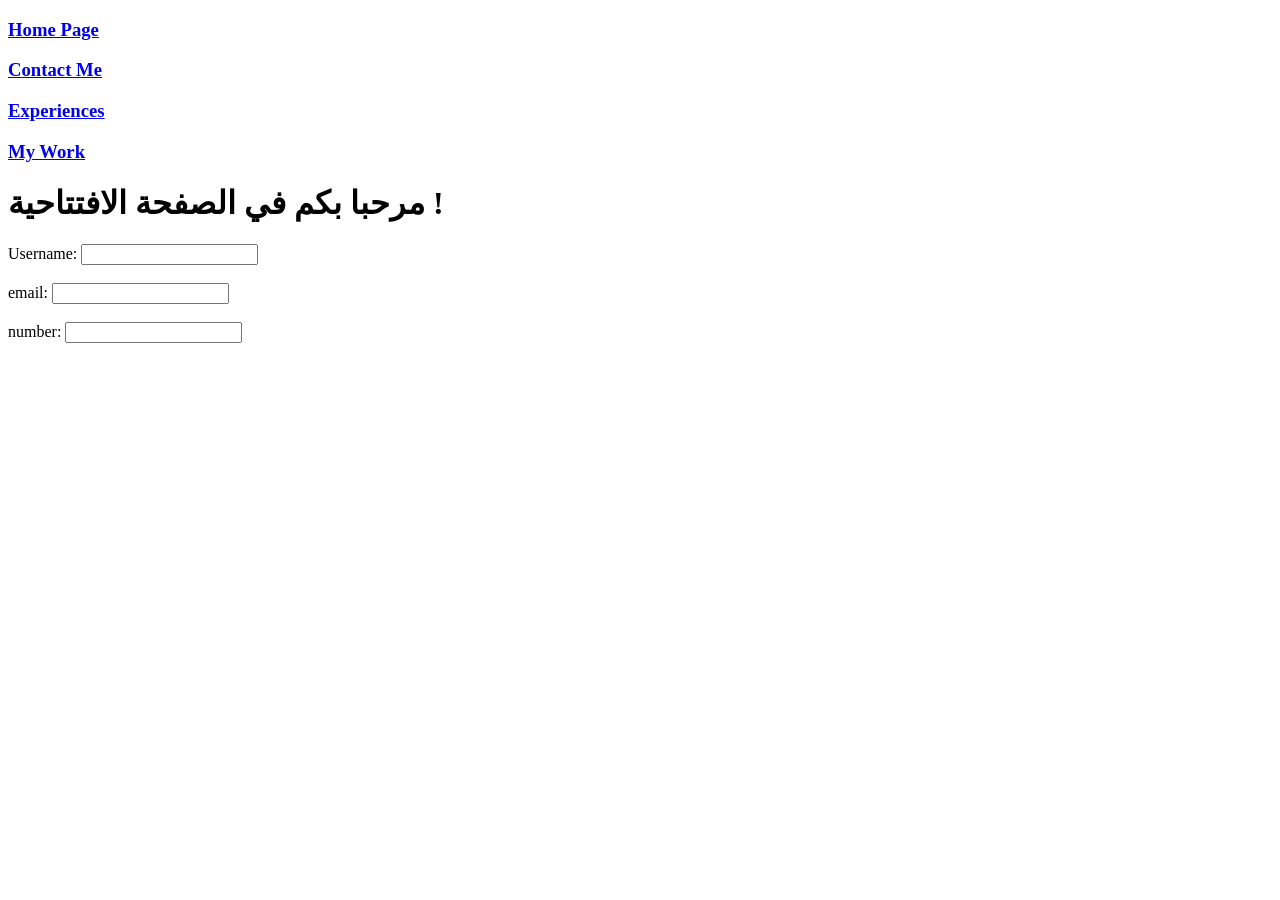
<file: index.html>
<!DOCTYPE html>
<html lang="en">
<head>
    <meta charset="UTF-8">
    <meta name="viewport" content="width=device-width, initial-scale=1.0">
    <title>الصفحه الافتتاحية</title>
</head>
<body>
        <h3>
      <a href="Home.html">Home Page</a>
    </h3>
    <h3>
      <a href="Contacts.html">Contact Me</a>
    </h3>
   <h3>
      <a href="Experiences.html">Experiences</a>
    </h3>
    <h3>
      <a href="Mywork.html">My Work</a>
    </h3>
    <h1>
        مرحبا بكم في الصفحة الافتتاحية !
    </h1>
        <form action="register.php">
        <label for="username">Username:</label>
        <input type="text" id="username" name="username" required>
        <br><br>
        <label for="email">email:</label>
        <input type="text" id="email" name="email" required>
        <br><br>
        <label for="number">number:</label>
        <input type="text" id="number" name="number" required>
        <br><br>
    </form>
</body>
</html>
</file>
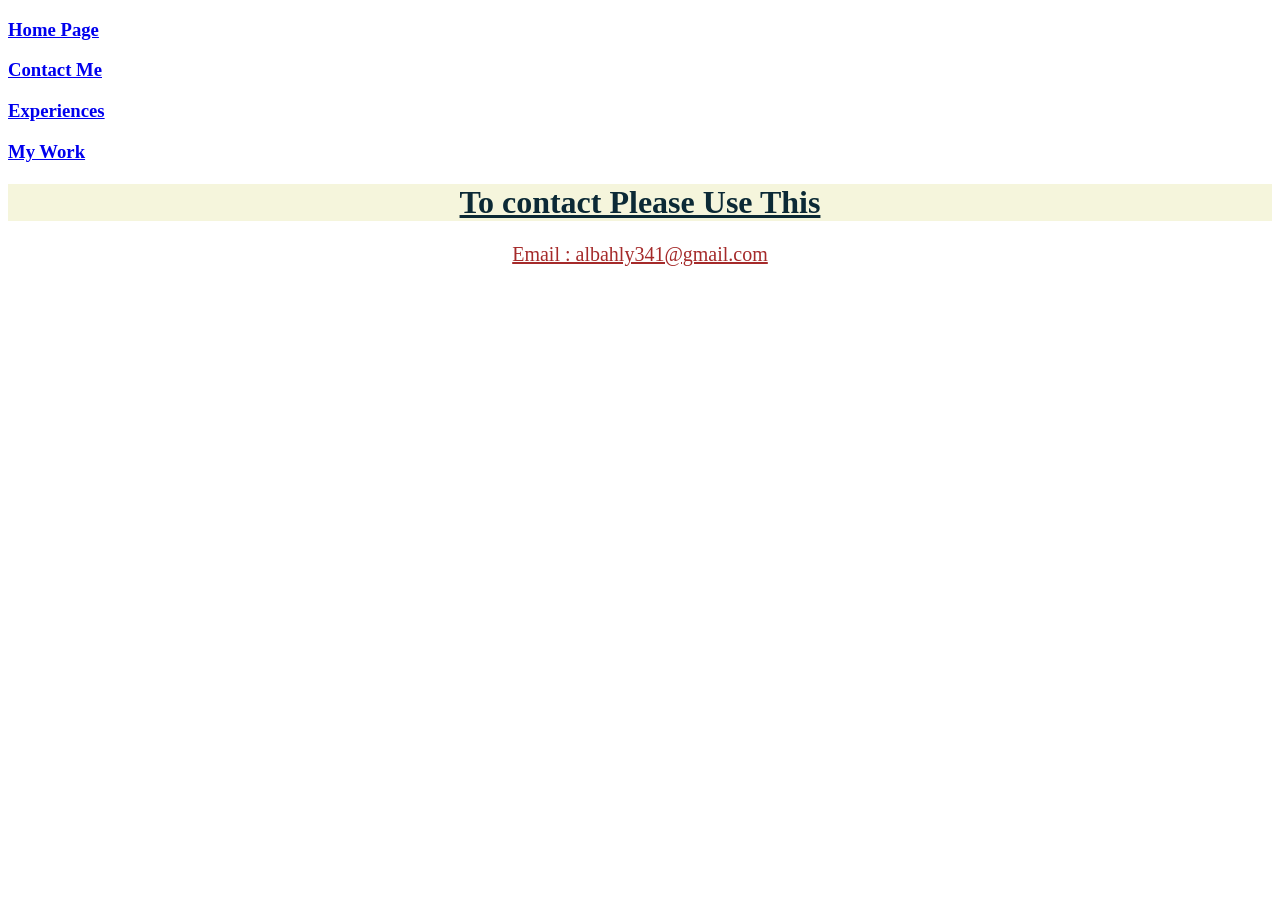
<file: Contacts.html>
<!DOCTYPE html>
<html lang="en">
<head>
    <meta charset="UTF-8">
    <meta name="viewport" content="width=device-width, initial-scale=1.0">
    <title>Contact Me</title>
    <link rel="stylesheet" href="stylesContacts.css">
</head>
<body>
        <h3>
      <a href="Home.html">Home Page</a>
    </h3>
    <h3>
      <a href="Contacts.html">Contact Me</a>
    </h3>
   <h3>
      <a href="Experiences.html">Experiences</a>
    </h3>
        <h3>
      <a href="Mywork.html">My Work</a>
    </h3>
<H1 class="textCenter">
To contact Please Use This
</H1>
<p class="textCenter">
Email : albahly341@gmail.com
</p>
</body>
</html>
</file>
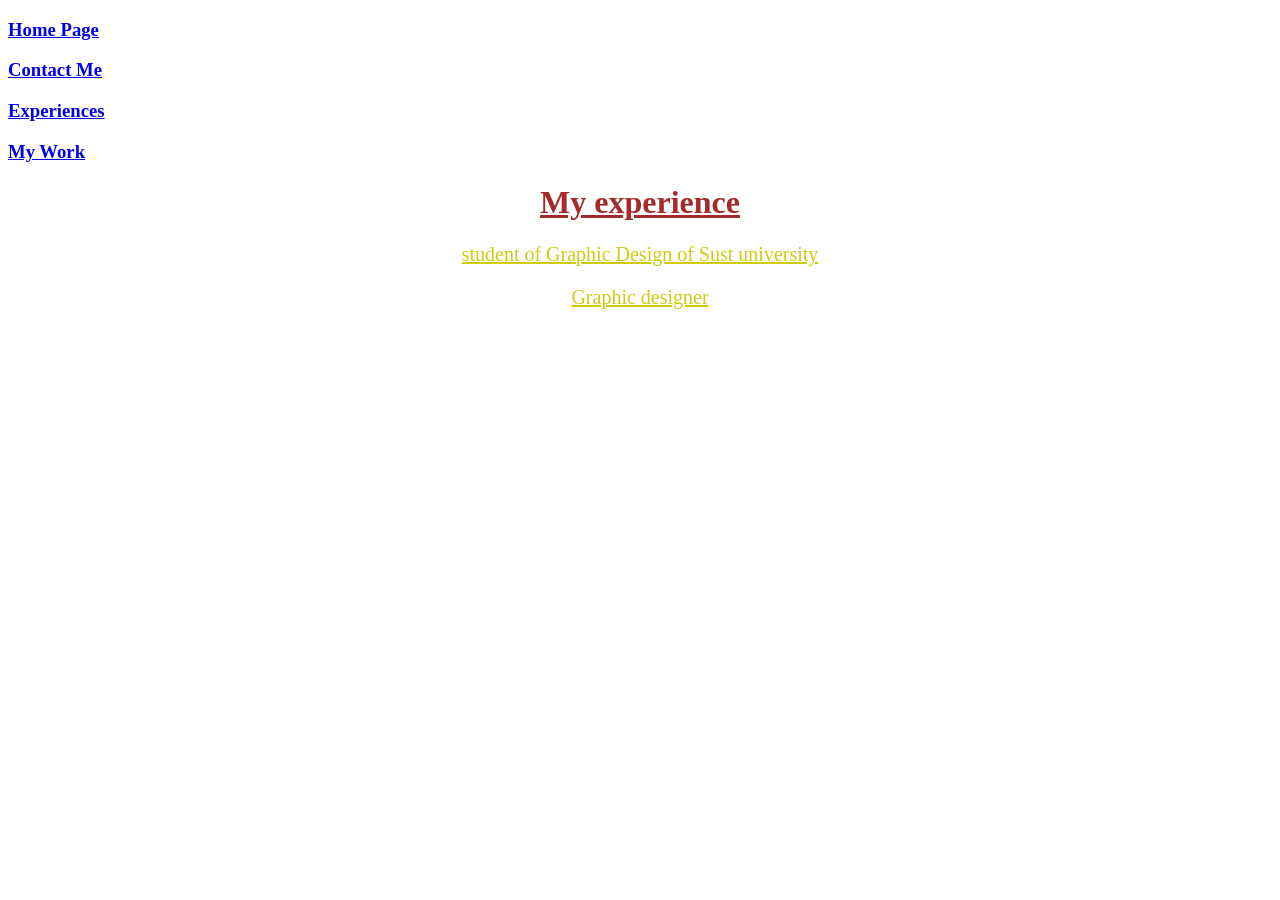
<file: Experiences.html>
<!DOCTYPE html>
<html lang="en">
<head>
    <meta charset="UTF-8">
    <meta name="viewport" content="width=device-width, initial-scale=1.0">
    <title>Experience</title>
    <link rel="stylesheet" href="stylesExperiences.css">
</head>
<body>
        <h3>
      <a href="Home.html">Home Page</a>
    </h3>
    <h3>
      <a href="Contacts.html">Contact Me</a>
    </h3>
   <h3>
      <a href="Experiences.html">Experiences</a>
    </h3>
        <h3>
      <a href="Mywork.html">My Work</a>
    </h3>
<h1 class="textCenter">
    My experience
</h1>
<p class="textCenter">
    student of Graphic Design of Sust university
</p>
<p class="textCenter">
    Graphic designer
</p>
</body>
</html>
</file>
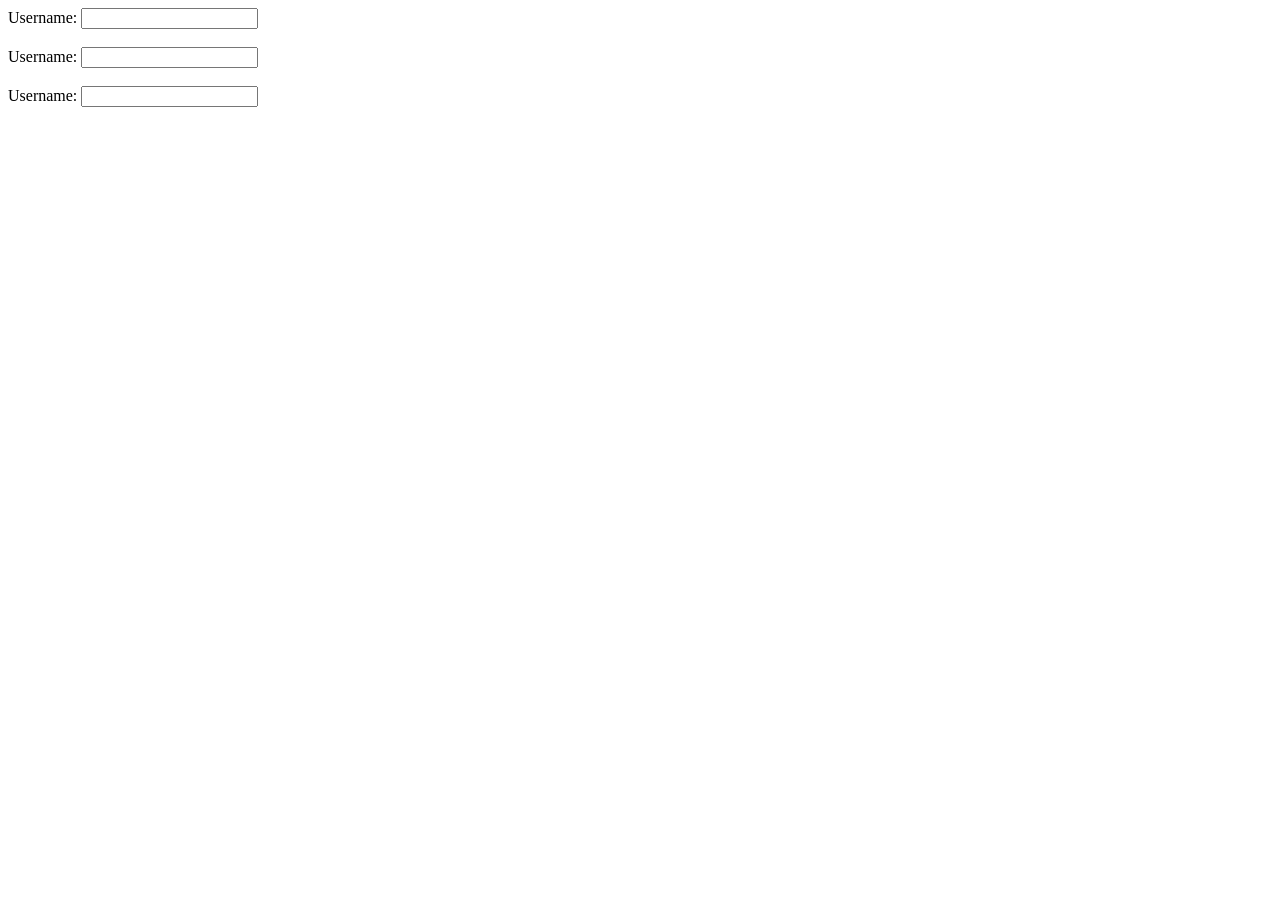
<file: form.html>
<!DOCTYPE html>
<html lang="en">
<head>
    <meta charset="UTF-8">
    <meta name="viewport" content="width=device-width, initial-scale=1.0">
    <title>Form</title>
</head>
<body>
    <form action="register.php">
        <label for="username">Username:</label>
        <input type="text" id="username" name="username" required>
        <br><br>
        <label for="email">Username:</label>
        <input type="text" id="email" name="email" required>
        <br><br>
        <label for="number">Username:</label>
        <input type="text" id="number" name="number" required>
        <br><br>
    </form>
</body>
</html>
</file>
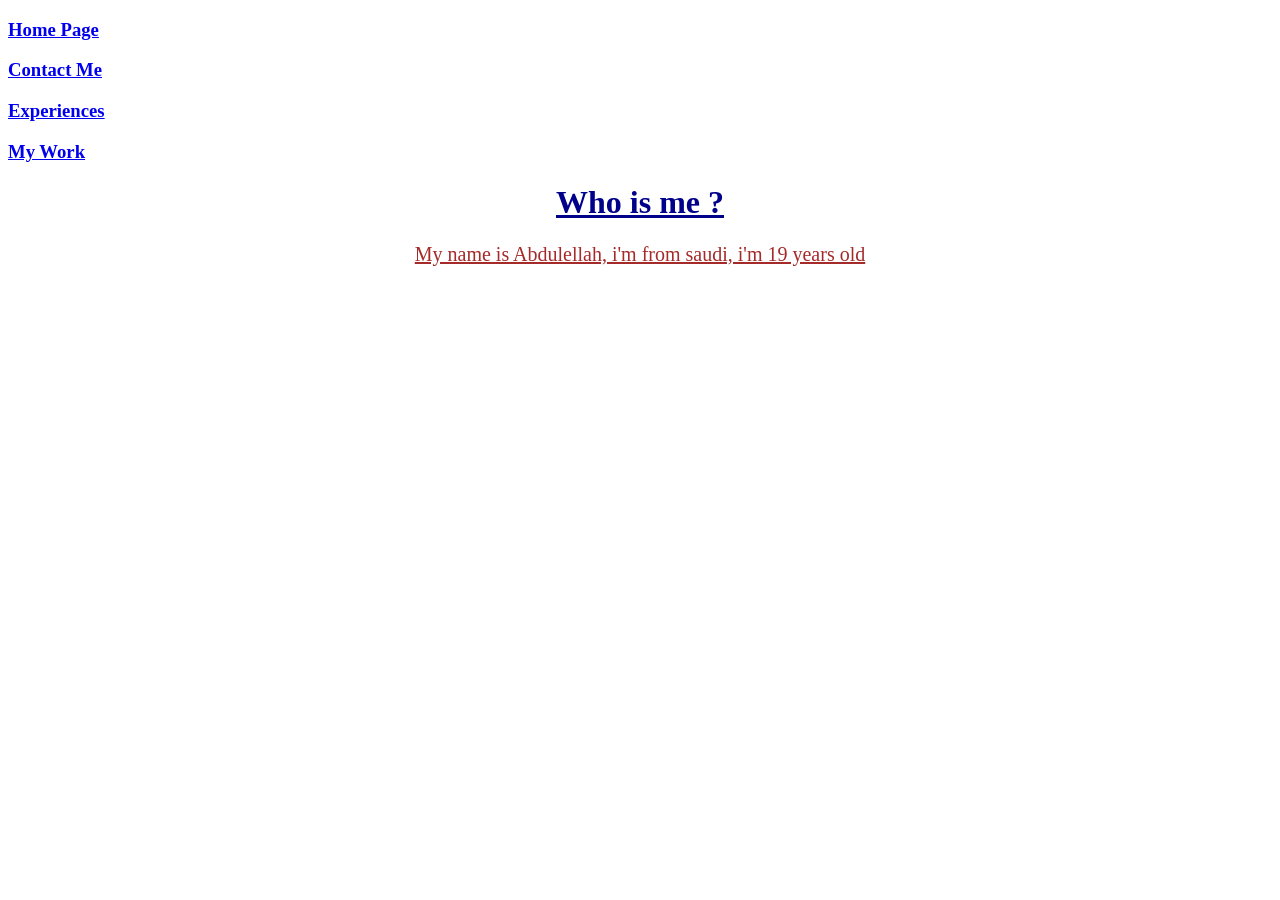
<file: Home.html>
<!DOCTYPE html>
<html lang="en">
<head>
    <meta charset="UTF-8">
    <meta name="viewport" content="width=device-width, initial-scale=1.0">
    <title>Home</title>
    <link rel="stylesheet" href="stylesHome.css">
</head>
<body>
    <h3>
      <a href="Home.html">Home Page</a>
    </h3>
    <h3>
      <a href="Contacts.html">Contact Me</a>
    </h3>
   <h3>
      <a href="Experiences.html">Experiences</a>
    </h3>
    <h3>
      <a href="Mywork.html">My Work</a>
    </h3>
    <h1 class="textCenter">
        Who is me ?
    </h1>
    <p class="textCenter">
        My name is Abdulellah, i'm from saudi, i'm 19 years old
    </p>
</body>
</html>
</file>
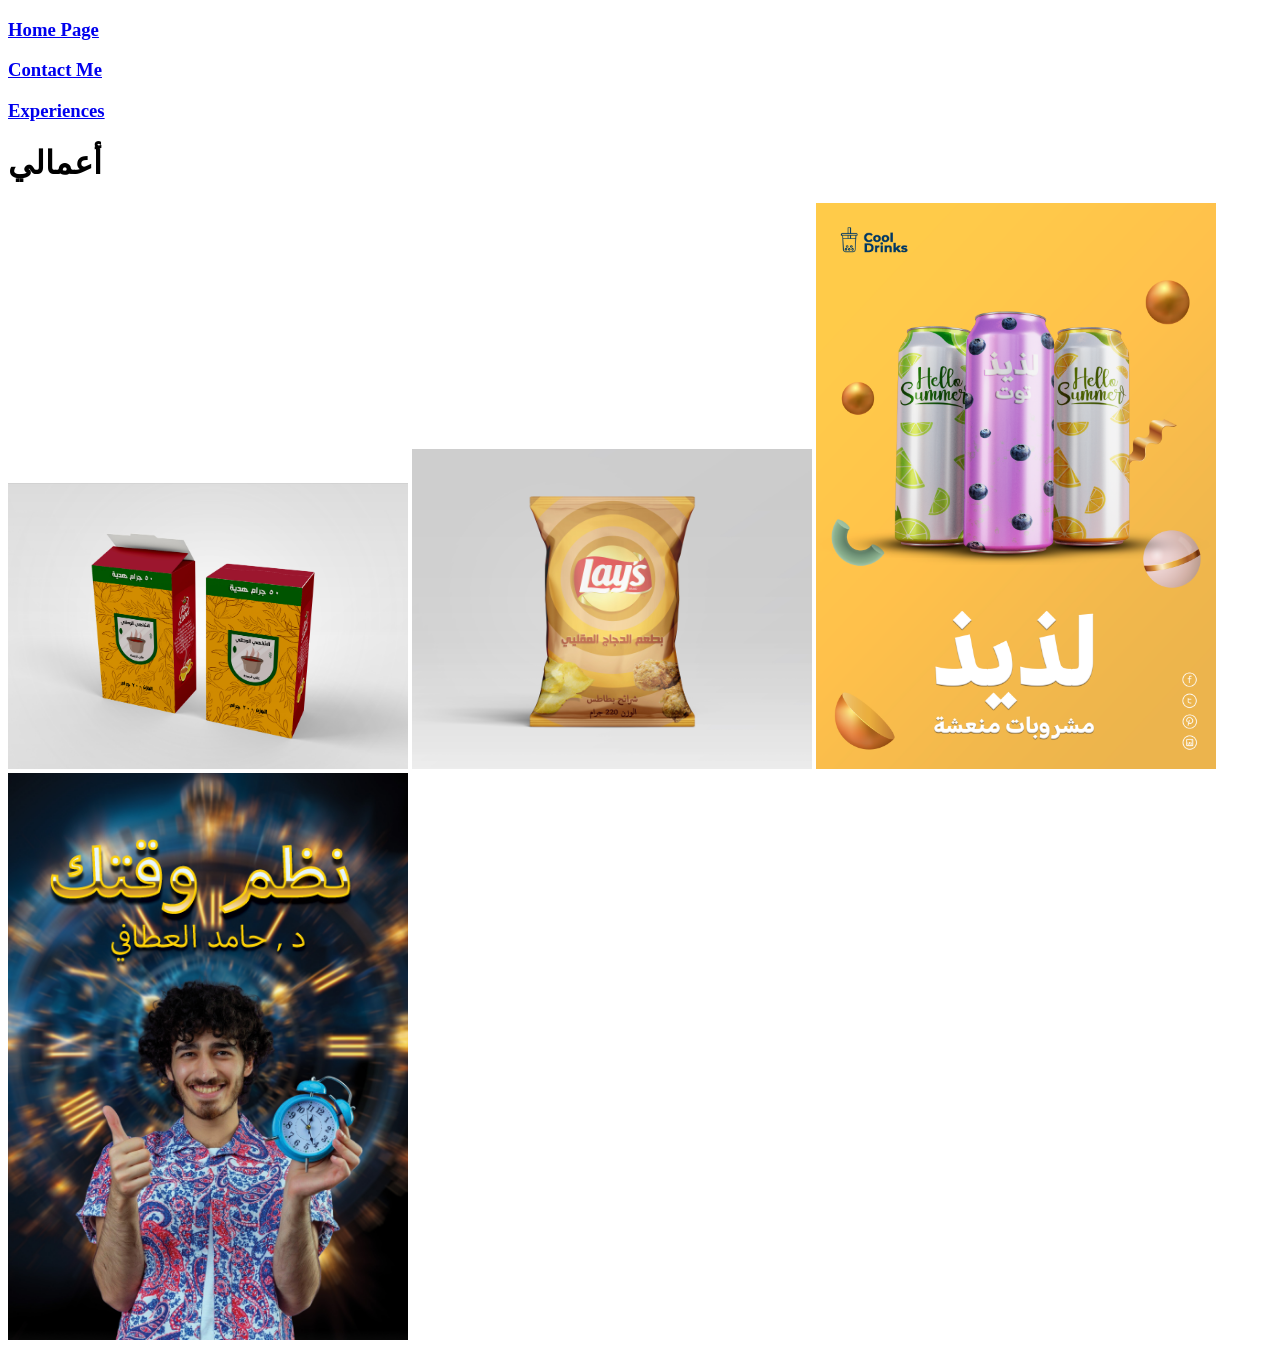
<file: Mywork.html>
<!DOCTYPE html>
<html lang="en">
<head>
    <meta charset="UTF-8">
    <meta name="viewport" content="width=device-width, initial-scale=1.0">
    <title>مكتبة الأعمال</title>
</head>
<body>
        <h3>
      <a href="Home.html">Home Page</a>
    </h3>
    <h3>
      <a href="Contacts.html">Contact Me</a>
    </h3>
   <h3>
      <a href="Experiences.html">Experiences</a>
    </h3>
    <h3>
    <h1 class="textCenter">أعمالي</h1>

        <img src="images/الشاهي.jpg" width="400">

        <img src="images/ليز دجاج مقلي.jpg" width="400">

        <img src="images/مشروبات.png" width="400">

        <img src="images/نظم-وقتك.jpg" width="400">
</body>
</html>
</file>
<file: stylesContacts.css>
h1 {
    color: rgb(11, 41, 53);
    background-color: beige;
}

p {
    font-size: 20px;
    color: brown;
}

.textCenter {
    text-align: center;
    text-decoration: underline;
}
</file>
<file: stylesExperiences.css>
h1{
    color: brown;
}


p {
    font-size: 20px;
    color: rgb(206, 203, 17);
}

.textCenter {
    text-align: center;
    text-decoration: underline;
}
</file>
<file: stylesHome.css>
h1{
    color: darkblue;
}

p {
    font-size: 20px;
    color: brown;
}

.textCenter {
    text-align: center;
    text-decoration: underline;
}
</file>
